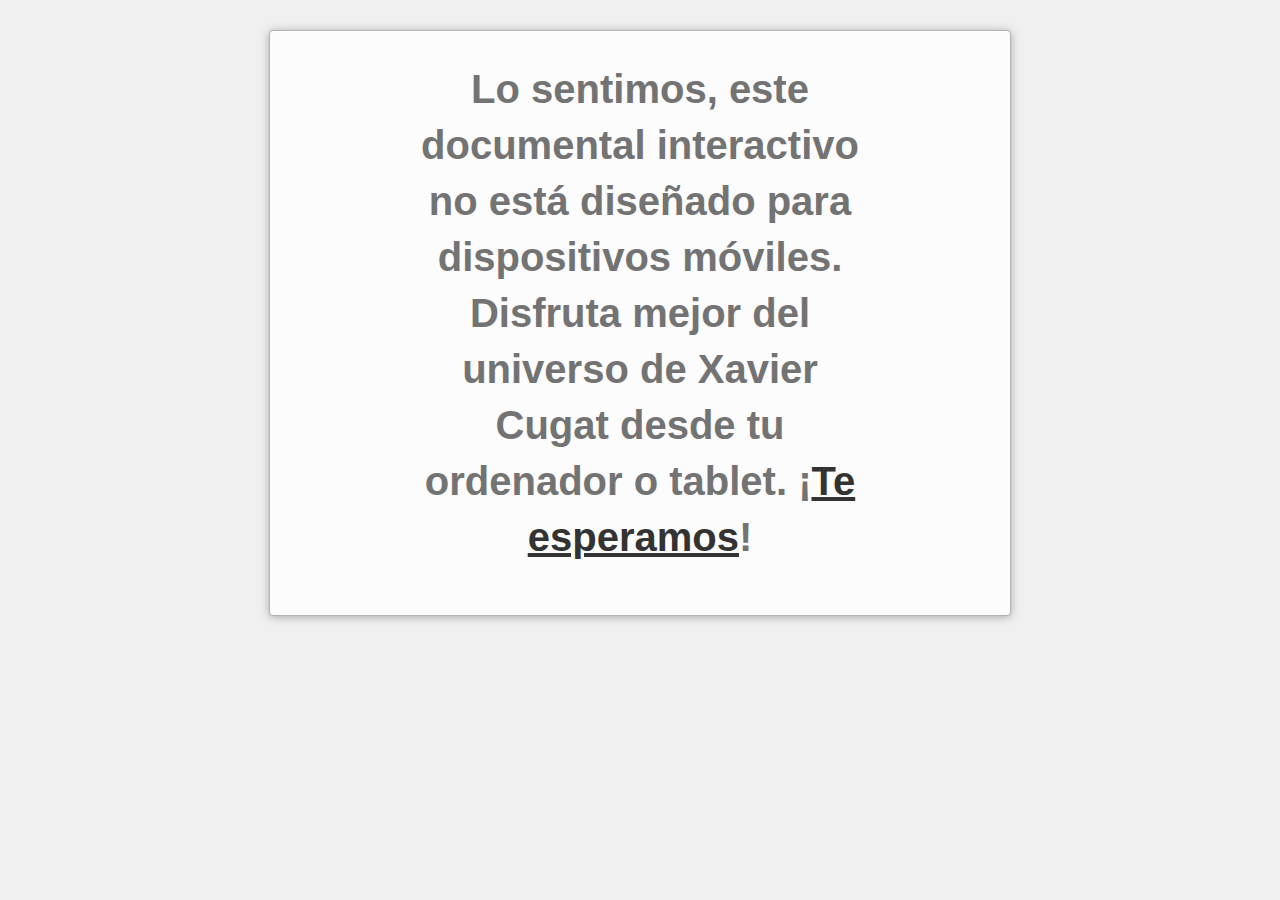
<file: mobile.html>
<!doctype html> <html lang="es"> <head> <meta charset="utf-8"> <title>No diseñado para dispositivos móviles :(</title> <style>::-moz-selection {
        background: #b3d4fc;
        text-shadow: none;
      }

      ::selection {
        background: #b3d4fc;
        text-shadow: none;
      }

      html {
        padding: 30px 10px;
        font-size: 20px;
        line-height: 1.4;
        color: #737373;
        background: #f0f0f0;
        -webkit-text-size-adjust: 100%;
        -ms-text-size-adjust: 100%;
      }

      html,
      input {
        font-family: "Helvetica Neue", Helvetica, Arial, sans-serif;
      }

      body {
        max-width: 700px;
        _width: 700px;
        padding: 30px 20px 50px;
        border: 1px solid #b3b3b3;
        border-radius: 4px;
        margin: 0 auto;
        box-shadow: 0 1px 10px #a7a7a7, inset 0 1px 0 #fff;
        background: #fcfcfc;
      }

      h1 {
        margin: 0 10px;
        font-size: 40px;
        text-align: center;
      }

      h1 span {
        color: #bbb;
      }
      h1 a{
        color: #333;
      }

      h3 {
        margin: 1.5em 0 0.5em;
      }

      p {
        margin: 1em 0;
      }

      ul {
        padding: 0 0 0 40px;
        margin: 1em 0;
      }

      .container {
        max-width: 500px;
        _width: 500px;
        margin: 0 auto;
      }</style>  <body> <div class="container"> <h1>Lo sentimos, este documental interactivo no está diseñado para dispositivos móviles. Disfruta mejor del universo de Xavier Cugat desde tu ordenador o tablet. ¡<a href="./">Te esperamos</a>!<span></span></h1> </div>
</file>
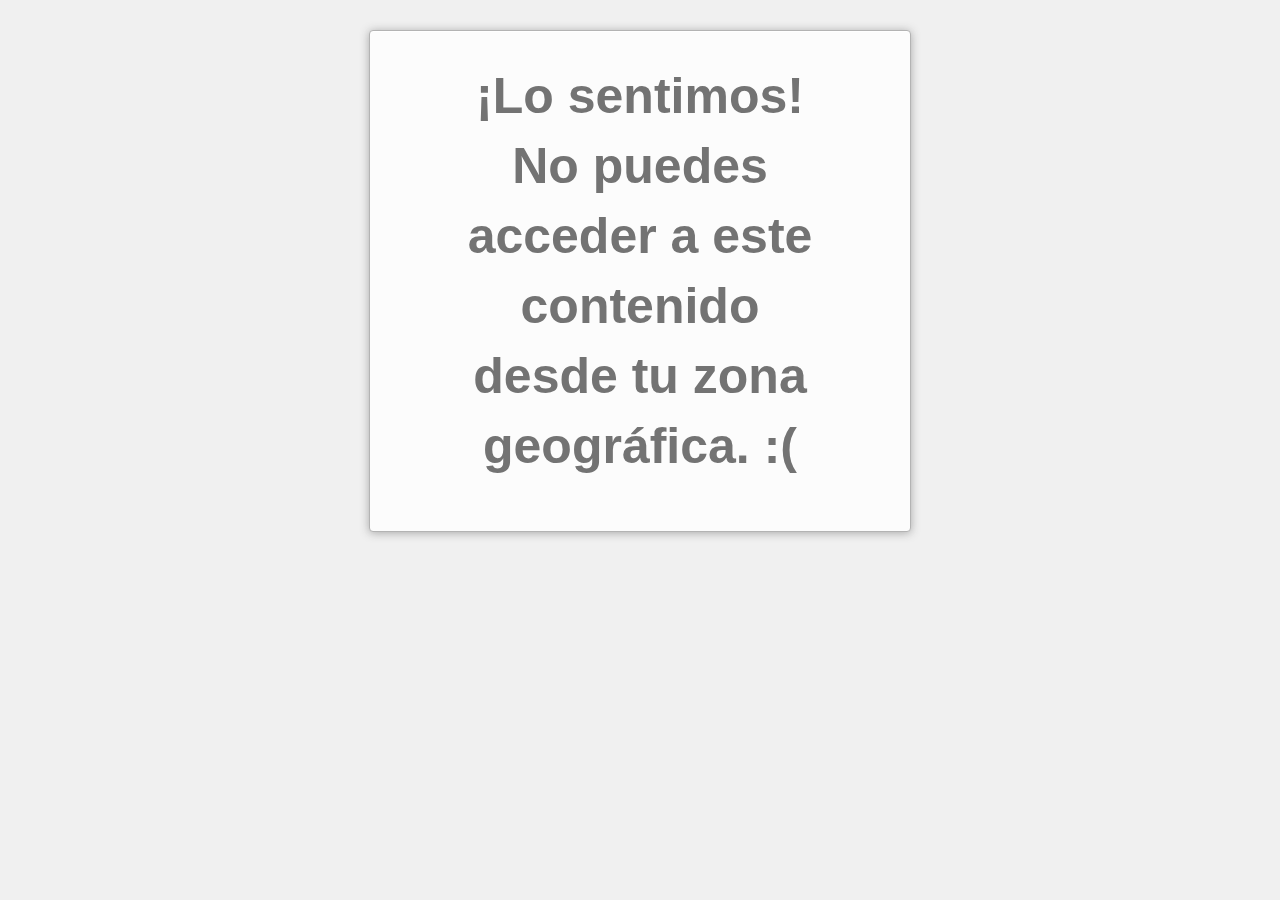
<file: notallowed.html>
<!doctype html> <html lang="es"> <head> <meta charset="utf-8"> <title>Acceso restringido por zona geográfica :(</title> <style>::-moz-selection {
        background: #b3d4fc;
        text-shadow: none;
      }

      ::selection {
        background: #b3d4fc;
        text-shadow: none;
      }

      html {
        padding: 30px 10px;
        font-size: 20px;
        line-height: 1.4;
        color: #737373;
        background: #f0f0f0;
        -webkit-text-size-adjust: 100%;
        -ms-text-size-adjust: 100%;
      }

      html,
      input {
        font-family: "Helvetica Neue", Helvetica, Arial, sans-serif;
      }

      body {
        max-width: 500px;
        _width: 500px;
        padding: 30px 20px 50px;
        border: 1px solid #b3b3b3;
        border-radius: 4px;
        margin: 0 auto;
        box-shadow: 0 1px 10px #a7a7a7, inset 0 1px 0 #fff;
        background: #fcfcfc;
      }

      h1 {
        margin: 0 10px;
        font-size: 50px;
        text-align: center;
      }

      h1 span {
        color: #bbb;
      }

      h3 {
        margin: 1.5em 0 0.5em;
      }

      p {
        margin: 1em 0;
      }

      ul {
        padding: 0 0 0 40px;
        margin: 1em 0;
      }

      .container {
        max-width: 380px;
        _width: 380px;
        margin: 0 auto;
      }</style>  <body> <div class="container"> <h1>¡Lo sentimos! No puedes acceder a este contenido desde tu zona geográfica. :(<span></span></h1> </div>
</file>
